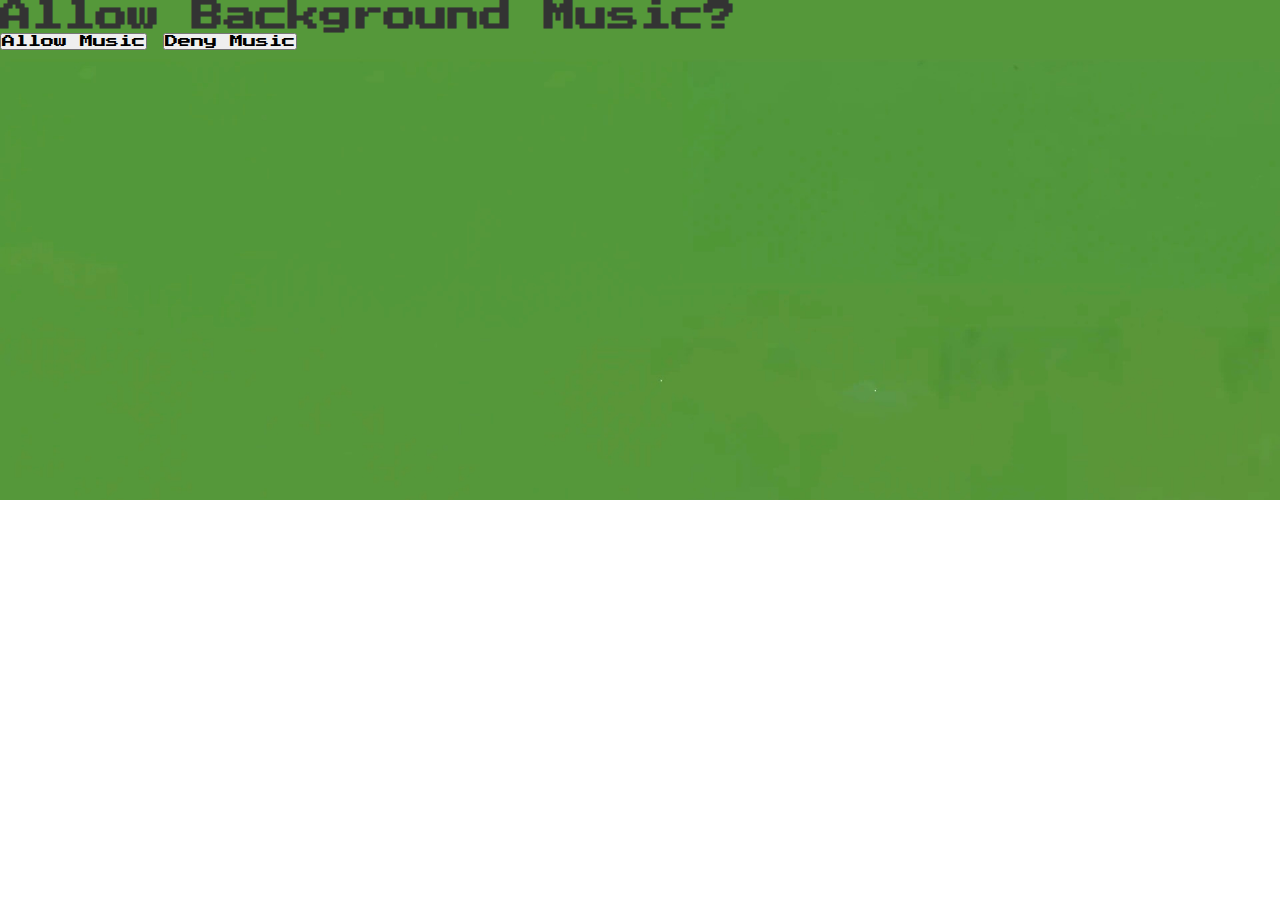
<file: basic/permission.html>
<!DOCTYPE html>
<html lang="en">
<head>
    <meta charset="UTF-8">
    <meta name="viewport" content="width=device-width, initial-scale=1.0">
    <meta http-equiv="X-UA-Compatible" content="ie=edge">
    <link rel="stylesheet" href="style.css">
    <title>Permission</title>
</head>
<body>
    <section class="permission-section">
        <h1>Allow Background Music?</h1>
        <button id="allow-music">Allow Music</button>
        <button id="deny-music">Deny Music</button>
    </section>

    <script>
        const allowMusicButton = document.getElementById("allow-music");
        const denyMusicButton = document.getElementById("deny-music");

        allowMusicButton.addEventListener("click", () => {
            localStorage.setItem("playMusic", "true");
            window.location.href = "index.html";
        });

        denyMusicButton.addEventListener("click", () => {
            localStorage.setItem("playMusic", "false");
            window.location.href = "index.html";
        });
    </script>
</body>
</html>
</file>
<file: basic/style.css>
/* Reset CSS */
* {
	box-sizing: border-box;
	margin: 0;
	padding: 0;
}

@font-face {
    font-family: arcade;
    src: url(PressStart2P-Regular.ttf);
}

/* Global Styles */

body {
	font-family: 'arcade', cursive;
	color: #333;
	background-image: url('C708DFAC-659D-46CD-929D-BC659D36EB46_1_201_a.jpeg'); /* Replace with the path to your image */
	background-position: center;
	background-size: cover;
	background-repeat: no-repeat;
	cursor: url('icons8-3d-pointer-48.png'), auto;
}



.container {
	max-width: 1200px;
	margin: 0 auto;
	padding: 0 20px;
}



/* Hero Styles */
.hero {
	position: relative;
	height: 100vh;
	display: flex;
	flex-direction: column;
	justify-content: center;
	align-items: center;
	text-align: center;
	overflow: hidden;
}

	
	
	


.hero h1 {
	font-size: 80px;
	color: #fff;
	text-shadow: 3px 3px 10px rgba(0, 0, 0, 0.5);
	margin-bottom: 30px;
}


.lets-play {
    /* Positioning */
    position: absolute;
    top: 50%;
    left: 50%;
    transform: translate(-50%, -50%);

    /* Button Styles */
    background-color: #f6202b;
    color: #fff;
    font-size: 40px;
    font-family: 'arcade';
    padding: 20px 50px;
    border: none;
    border-radius: 30px;
    box-shadow: 0 0 30px rgba(0, 0, 0, 0.5); /* Add more box-shadow */
    transition: all 0.3s ease-in-out;
    cursor: pointer;
    text-decoration: none;
    text-align: center;
    line-height: 1.4;

    /* Hover Styles */
}

.lets-play:hover {
    transform: translate(-50%, -50%) scale(1.1);
    box-shadow: 0 0 40px rgba(0, 0, 0, 0.6);
}

/* Press animation */
.lets-play:active {
    transform: translate(-50%, -50%) scale(0.95);
    box-shadow: 0 0 20px rgba(0, 0, 0, 0.4);
}


/* Watch Tutorial Styles */
.watch-tutorial {

padding: 80px 20px;
}

.watch-tutorial h2 {
font-size: 50px;
font-weight: bold;
margin-bottom: 30px;
text-align: center;
}

.video-container {
position: relative;
padding-bottom: 56.25%; /* 16:9 Aspect Ratio */
padding-top: 30px;
height: 0;
overflow: hidden;
}

.video-container iframe {
position: absolute;
top: 0;
left: 0;
width: 50%;
height: 50%;
}

@media screen and (max-width: 768px) {
.hero h1 {
font-size: 50px;
}
.lets-play {
font-size: 40px;
padding: 15px 30px;
border-radius: 20px;
}
.watch-tutorial h2 {
font-size: 40px;
}
}

*{
    margin:0;
    padding:0;
    font-family:'arcade';
}

nav {
    display: flex;
    align-items: center;
    justify-content: space-between;
    padding: 20px;
    background-color: transparent;
    box-shadow: 0 2px 5px rgba(0, 0, 0, 0.1);
    position: sticky;
    top: 0;
    z-index: 100;
	font-family: 'arcade';
}

nav .logo a {
    font-size: 30px;
    font-weight: bold;
    color: #000000;
    text-decoration: none;
	font-family: 'Courier New', Courier, monospace;
}

nav ul {
    display: flex;
    align-items: center;
    list-style: none;
    margin-right: 30px;
	font-family: 'arcade';
}

nav ul li a {
    color: #333;
    text-decoration: none;
    margin-left: 20px;
    font-size: 20px;
    text-decoration: none;
    color: #fff;
    padding: 10px 20px; /* Change the padding values to adjust the size of the nav links */
    transition: all 0.3s ease-in-out; /* Add a transition for the hover effect */
}

nav ul li a:hover {
    color: #b90000;
    text-shadow: 0 0 5px #610303;
    transform: scale(1.1);
}

.walking-man {
    position: absolute;
    width: 100px; /* Adjust the width to match the size of your GIF */
    height: auto;
    z-index: 50;
    animation: walking-man 10s linear infinite;
}

@keyframes walking-man {
    0% {
        transform: translateX(-100%);
    }
    50% {
        transform: translateX(100%);
    }
    100% {
        transform: translateX(-100%);
    }
}


.butterfly {
    position: absolute;
    width: 100px; /* Adjust the width to match the size of your GIF */
    height: auto;
    z-index: 50;
    animation: butterfly 70s cubic-bezier(0.68, -0.55, 0.265, 1.55) infinite;
}

@keyframes butterfly {
    0% {
        top: 0%;
        left: 0%;
    }
    25% {
        top: 50%;
        left: 50%;
    }
    50% {
        top: 100%;
        left: 0%;
    }
    75% {
        top: 50%;
        left: 100%;
    }
    100% {
        top: 0%;
        left: 0%;
    }
}
</file>
